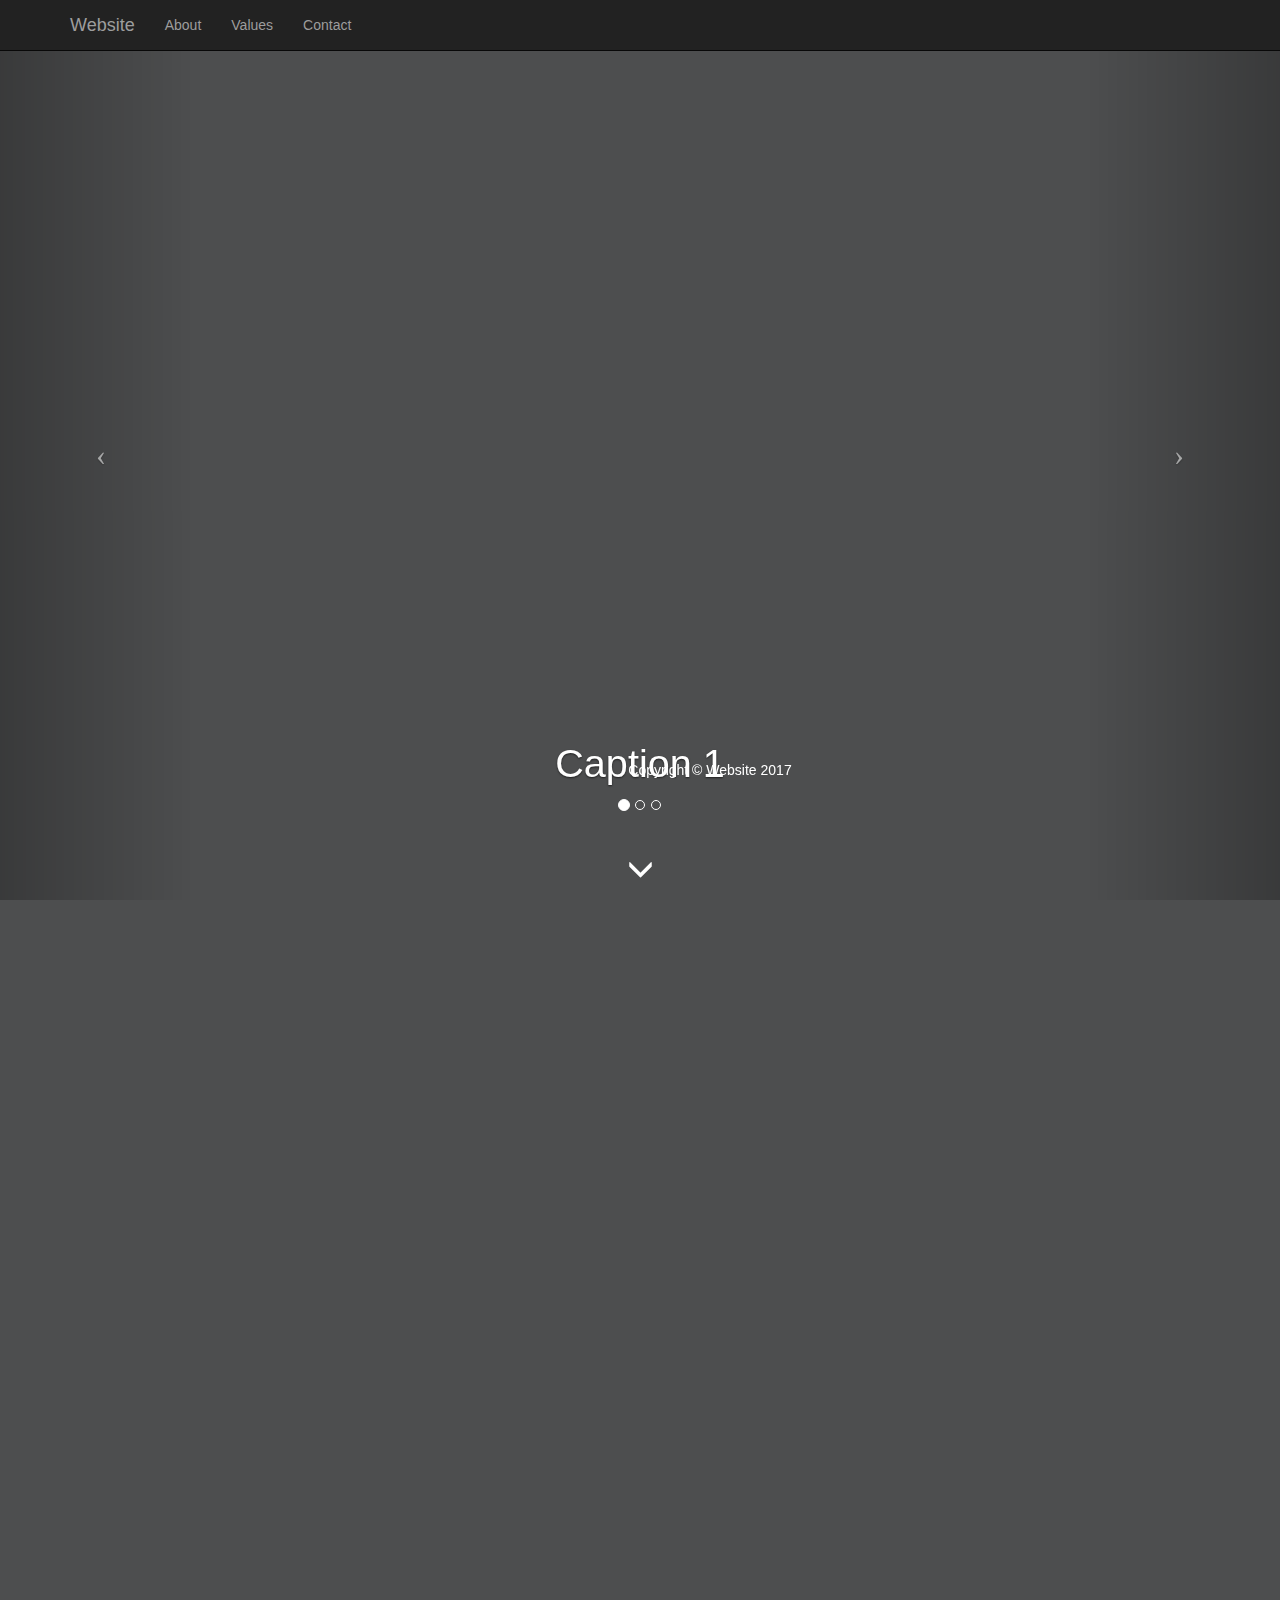
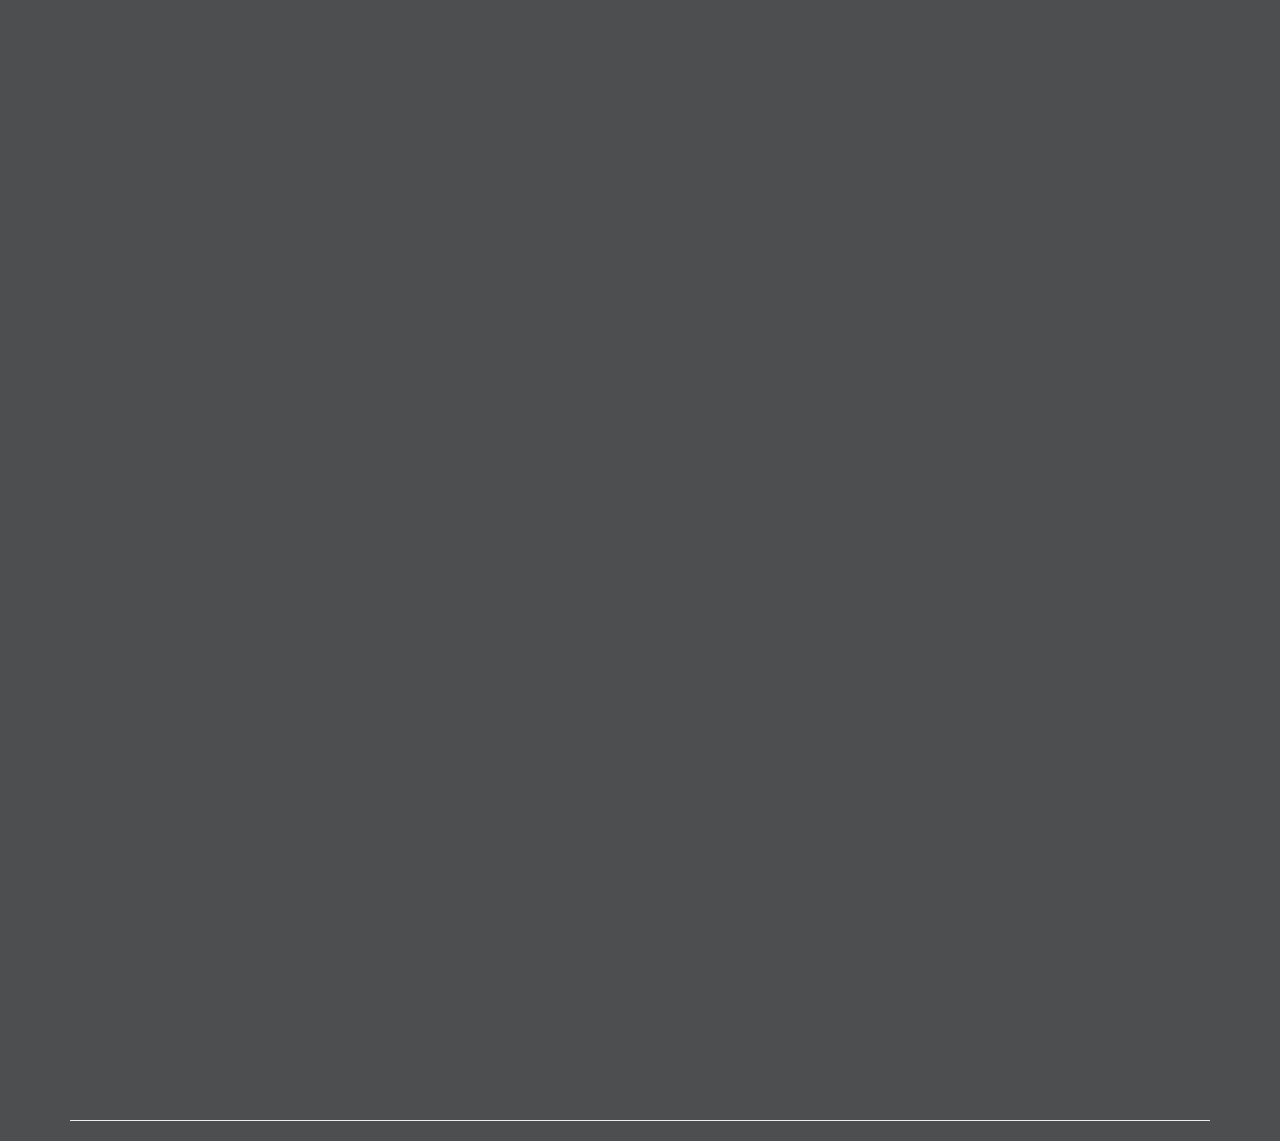
<file: index.html>
<!DOCTYPE html>
<html lang="en">

<head>

    <meta charset="utf-8">
    <meta http-equiv="X-UA-Compatible" content="IE=edge">
    <meta name="viewport" content="width=device-width, initial-scale=1">
    <meta name="description" content="">
    <meta name="author" content="">

    <title>Website Test</title>

    <!-- Bootstrap Core CSS -->
    <link href="css/bootstrap.min.css" rel="stylesheet">

    <!-- Custom CSS -->
    <link href="css/full-slider.css" rel="stylesheet">

    <!-- HTML5 Shim and Respond.js IE8 support of HTML5 elements and media queries -->
    <!-- WARNING: Respond.js doesn't work if you view the page via file:// -->
    <!--[if lt IE 9]>
        <script src="https://oss.maxcdn.com/libs/html5shiv/3.7.0/html5shiv.js"></script>
        <script src="https://oss.maxcdn.com/libs/respond.js/1.4.2/respond.min.js"></script>
    <![endif]-->

</head>

<body id="myPage" data-spy="scroll" data-target=".navbar" data-offset="60">

    <!-- Navigation -->
    <nav class="navbar navbar-inverse navbar-fixed-top" role="navigation">
        <div class="container">
            <!-- Brand and toggle get grouped for better mobile display -->
            <div class="navbar-header">
                <button type="button" class="navbar-toggle" data-toggle="collapse" data-target="#bs-example-navbar-collapse-1">
                    <span class="sr-only">Toggle navigation</span>
                    <span class="icon-bar"></span>
                    <span class="icon-bar"></span>
                    <span class="icon-bar"></span>
                </button>
                <a class="navbar-brand" href="#myPage">Website</a>
            </div>
            <!-- Collect the nav links, forms, and other content for toggling -->
            <div class="collapse navbar-collapse" id="bs-example-navbar-collapse-1">
                <ul class="nav navbar-nav">
                    <li id="li_about"><a href="#about">About</a></li>
                    <li id="li_values"><a href="#values">Values</a></li>
                    <li><a href="contact.html">Contact</a></li>
                </ul>
            </div>
            <!-- /.navbar-collapse -->
        </div>
        <!-- /.container -->
    </nav>

    <div class="up-button">
      <div class="row" style="text-align: center">
        <!-- Optional: clear the XS cols if their content doesn't match in height -->
        <div class="clearfix visible-xs-block-center"></div>
        <div class="col-xs-12 col-sm-12">
          <a id="pgup" href="#"><span class="glyphicon glyphicon-menu-up"></span></a>
        </div>
      </div>
    </div>

    <div class="down-button">
      <div class="row" style="text-align: center">
        <!-- Optional: clear the XS cols if their content doesn't match in height -->
        <div class="clearfix visible-xs-block-center"></div>
        <div class="col-xs-12 col-sm-12">
          <a id="pgdown" href="#"><span class="glyphicon glyphicon-menu-down"></span></a>
        </div>
      </div>
    </div>

    <!-- Full Page Image Background Carousel Header -->
    <header id="myCarousel" class="carousel slide">
        <!-- Indicators -->
        <ol class="carousel-indicators">
            <li data-target="#myCarousel" data-slide-to="0" class="active"></li>
            <li data-target="#myCarousel" data-slide-to="1"></li>
            <li data-target="#myCarousel" data-slide-to="2"></li>
        </ol>

        <!-- Wrapper for Slides -->
        <div class="carousel-inner">
            <div class="item active">
                <!-- Set the first background image using inline CSS below. -->
                <div class="fill" style="background-image:url('http://placehold.it/1900x1080&text=Slide One');"></div>
                <div class="carousel-caption">
                    <h2>Caption 1</h2>
                </div>
            </div>
            <div class="item">
                <!-- Set the second background image using inline CSS below. -->
                <div class="fill" style="background-image:url('http://placehold.it/1900x1080&text=Slide Two');"></div>
                <div class="carousel-caption">
                    <h2>Caption 2</h2>
                </div>
            </div>
            <div class="item">
                <!-- Set the third background image using inline CSS below. -->
                <div class="fill" style="background-image:url('http://placehold.it/1900x1080&text=Slide Three');"></div>
                <div class="carousel-caption">
                    <h2>Caption 3</h2>
                </div>
            </div>
        </div>

        <!-- Controls -->
        <a class="left carousel-control" href="#myCarousel" data-slide="prev">
            <span class="icon-prev"></span>
        </a>
        <a class="right carousel-control" href="#myCarousel" data-slide="next">
            <span class="icon-next"></span>
        </a>
    </header>

    <div id="about" class="container-fluid">
      <div class="fill" style="background-image:url('http://placehold.it/1900x1080/f48f42?text=About');">

      </div>
    </div>

    <div id="values" class="container-fluid bg-grey">
      <div class="fill" style="background-image:url('http://placehold.it/1900x1080/4fa878?text=Values');"></div>
    </div>

    <!-- Page Content -->
    <div class="container">

        <hr>

          <!-- Footer -->
          <footer class="container-fluid text-center">
              <div class="row">
                  <div class="col-lg-12">
                      <p>Copyright &copy; Website 2017</p>
                  </div>
              </div>
              <!-- /.row -->
          </footer>

    </div>
    <!-- /.container -->


    <!-- jQuery -->
    <script src="js/jquery.js"></script>

    <!-- Bootstrap Core JavaScript -->
    <script src="js/bootstrap.min.js"></script>

    <!-- Script to Activate the Carousel -->
    <script>
    $('.carousel').carousel({
        interval: 5000 //changes the speed
    })
    </script>

    <script>

    var aboutActive = false;
    var valuesActive = false;
    var values = $('#values');
    var valuesPos = 0;
    var about = $('#about');
    var aboutPos = 0;

    $('#pgup').hide();

    $.fn.isOnScreen = function(){
      var win = $(window);
      var viewport = {
          top : win.scrollTop(),
          left : win.scrollLeft()
      };
      viewport.right = viewport.left + win.width();
      viewport.bottom = viewport.top + win.height();

      var bounds = this.offset();
      bounds.right = bounds.left + this.outerWidth();
      bounds.bottom = bounds.top + this.outerHeight();

      return (!(viewport.right < bounds.left || viewport.left > bounds.right || viewport.bottom < bounds.top || viewport.top > bounds.bottom));

    };

    $(window).scroll(function() {
      if ($(document).scrollTop() > 10) {
        $('#pgup').fadeIn("slow");
        if ($(document).scrollTop() > 2 * values.height() - 10) {
          $('#pgdown').fadeOut("slow");
        } else {
          $('#pgdown').fadeIn("slow");
        }
      } else if ($(document).scrollTop() == 0) {
        $('#pgup').fadeOut("slow");
      }
    });

    $('#pgup').click(function(){
      valuesPos = values.position();
      aboutPos = about.position();
      aboutActive = $('#li_about').hasClass('active');
      valuesActive = $('#li_values').hasClass('active');

      if (aboutActive) {
        if ($('#li_values').isOnScreen() && ($(document).scrollTop() > (valuesPos.top/2))) {
          $('#pgup').attr('href', '#about');
        } else {
          $('#pgup').attr('href', '#myPage');
        }
      } else if (valuesActive) {
        if($('#li_values').isOnScreen() && ($(document).scrollTop() > (aboutPos.top*2))) {
          $('#pgup').attr('href', '#values');
        } else {
          $('#pgup').attr('href', '#about');
        }
      } else if (!aboutActive && !valuesActive) {
        if($('.carousel-inner').isOnScreen()) {
          $('#pgup').attr('href', '#myPage');
        }
      }
      // Make sure this.hash has a value before overriding default behavior
      if (this.hash !== "") {
        // Prevent default anchor click behavior
        event.preventDefault();

        // Store hash
        var hash = this.hash;

        // Using jQuery's animate() method to add smooth page scroll
        // The optional number (900) specifies the number of milliseconds it takes to scroll to the specified area
        $('html, body').animate({
          scrollTop: $(hash).offset().top
        }, 900, function(){

          // Add hash (#) to URL when done scrolling (default click behavior)
          window.location.hash = hash;
        });
      } // End if
    });

    $('#pgdown').click(function(){
      //var selected = $('#values');
      //var position = selected.position();
      aboutActive = $('#li_about').hasClass('active');
      valuesActive = $('#li_values').hasClass('active');
      if (aboutActive) {
        $('#pgdown').attr('href', '#values');
      } else if (!valuesActive && !aboutActive) {
        $('#pgdown').attr('href', '#about');
      }
      // Make sure this.hash has a value before overriding default behavior
      if (this.hash !== "") {
        // Prevent default anchor click behavior
        event.preventDefault();

        // Store hash
        var hash = this.hash;

        // Using jQuery's animate() method to add smooth page scroll
        // The optional number (900) specifies the number of milliseconds it takes to scroll to the specified area
        $('html, body').animate({
          scrollTop: $(hash).offset().top
        }, 900, function(){

          // Add hash (#) to URL when done scrolling (default click behavior)
          window.location.hash = hash;
        });
      } // End if
    });

    // Add smooth scrolling to all links in navbar + footer link


    $(".navbar a").on('click', function(event) {
      // Make sure this.hash has a value before overriding default behavior
      if (this.hash !== "") {
        // Prevent default anchor click behavior
        event.preventDefault();

        // Store hash
        var hash = this.hash;

        // Using jQuery's animate() method to add smooth page scroll
        // The optional number (900) specifies the number of milliseconds it takes to scroll to the specified area
        $('html, body').animate({
          scrollTop: $(hash).offset().top
        }, 900, function(){

          // Add hash (#) to URL when done scrolling (default click behavior)
          window.location.hash = hash;
        });
      } // End if
    });

    </script>

</body>

</html>
</file>
<file: css/full-slider.css>
/*
 * Start Bootstrap - Full Slider (http://startbootstrap.com/)
 * Copyright 2013-2016 Start Bootstrap
 * Licensed under MIT (https://github.com/BlackrockDigital/startbootstrap/blob/gh-pages/LICENSE)
 */

html,
body {
    height: 100%;
    background: #4d4e4f;
    position: relative;
}

@media (max-width: 767px) {
    .navbar-toggle {
      border: none;
      outline: none;
    }
}

.carousel,
.item,
.active {
    height: 100%;
}

.carousel-inner {
    height: 100%;
}

.up-button {
  z-index: 7;
  position: fixed;
  width: 100%;
  color:#fff;
  top:0px;
}

.up-button > div {
  margin-top: 5em;
}

.up-button a {
  color:#fff;
  font-size: 15px;
  font-size:calc(100% + 1vw);
}

.down-button {
  z-index: 7;
  position: fixed;
  width: 100%;
  color:#fff;
  bottom:0px;
}

.down-button > div {
  margin-bottom: 0.7vw;
}

.down-button a {
  color:#fff;
  font-size: 15px;
  font-size:calc(100% + 1vw);
}

.carousel-caption > h2 {
  font-size: 30px;
  font-size:calc(100% + 2vw);
  margin-bottom: 5vw;
}

.carousel-indicators {
  background-size: 3vw 3vw;
  margin-bottom: 5vw;
}

/* Background images are set within the HTML using inline CSS, not here */

.fill {
    width: 100%;
    height: 100%;
    background-position: center;
    -webkit-background-size: cover;
    -moz-background-size: cover;
    background-size: cover;
    -o-background-size: cover;
}

.container-fluid {
    padding: 60px 50px;
}

#about {
    height: 100%;
    padding: 0px;
}


#values {
    height: 100%;
    padding: 0px;
}

footer {
    width: 100%;
    position: absolute;
    bottom: 0;
    margin: 50px 0;
    color: #fff;
}
</file>
